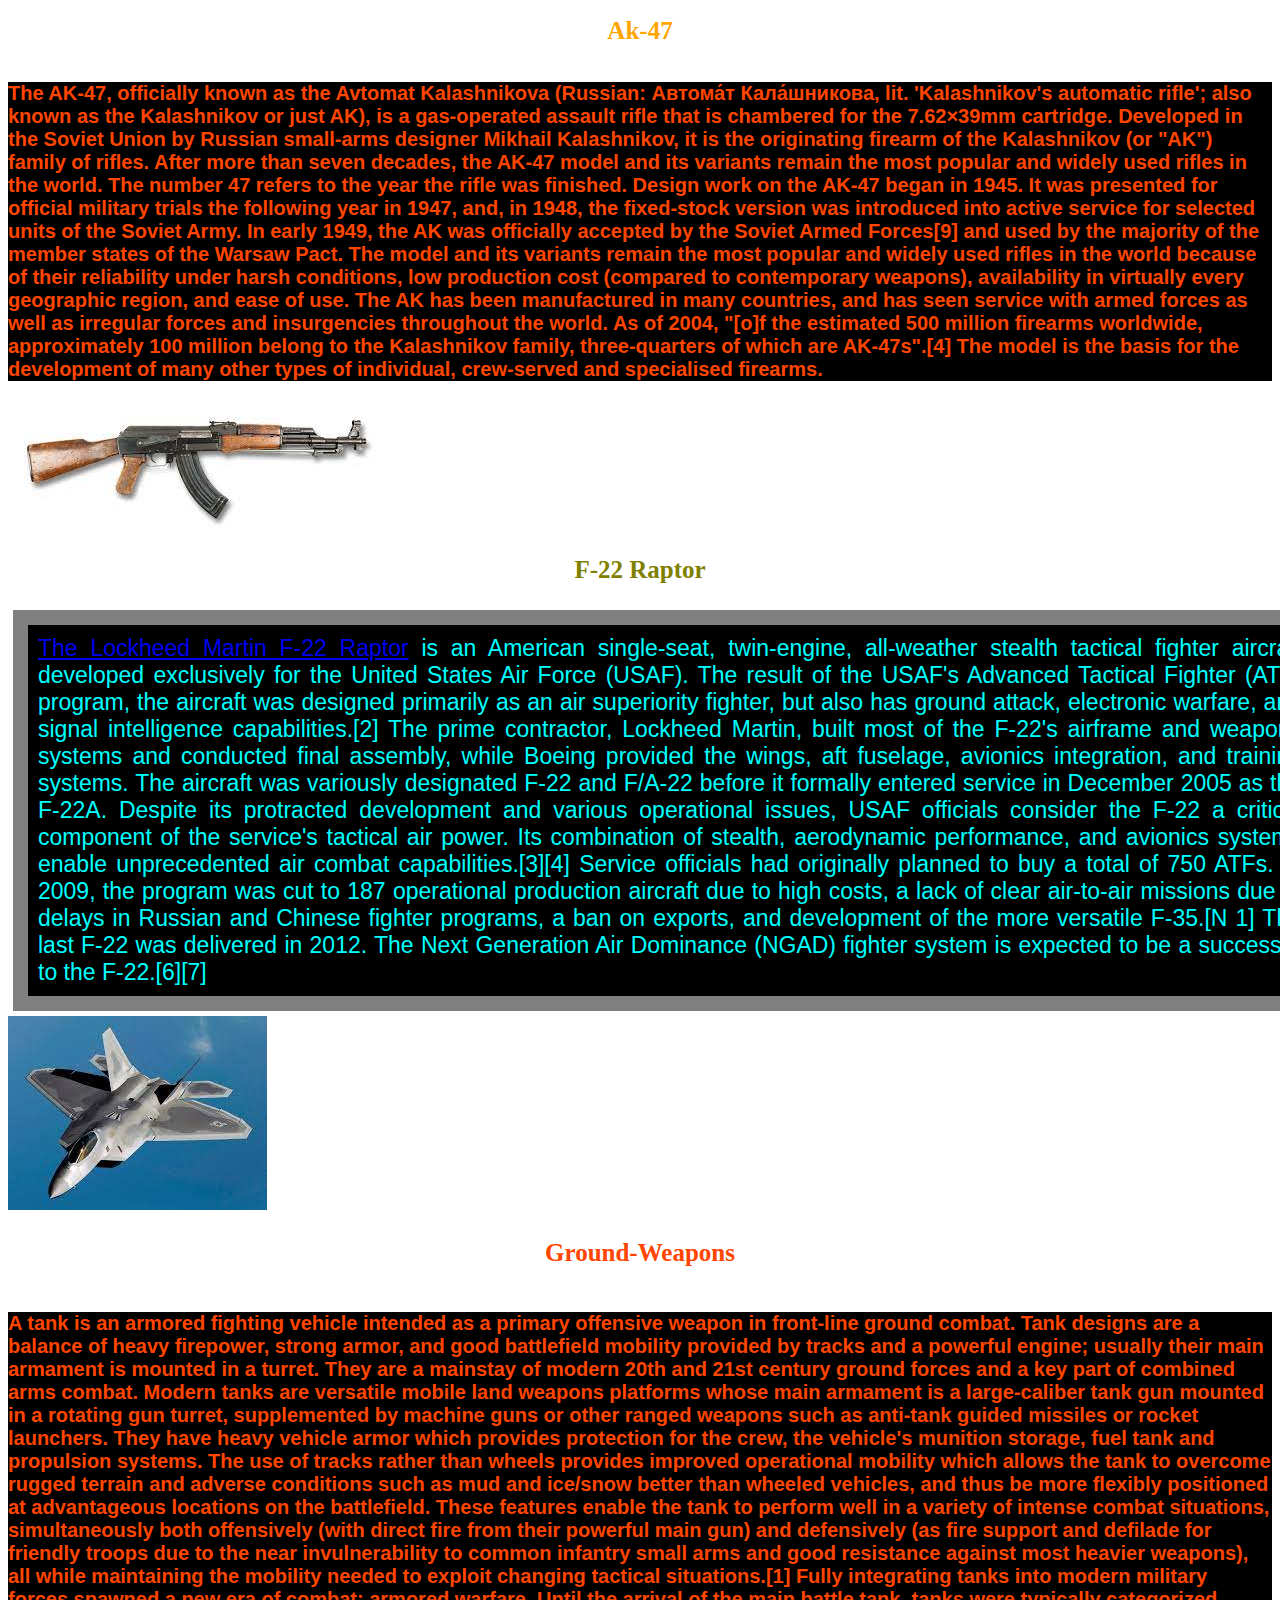
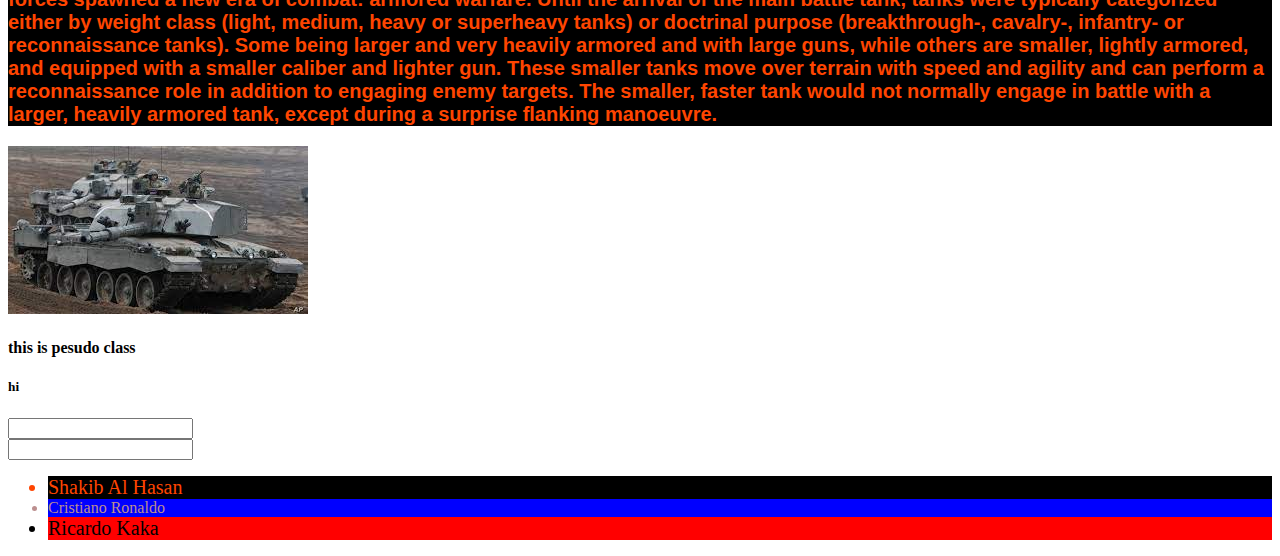
<file: index.html>
<!DOCTYPE html>
<html lang="en">
<head>
    <meta charset="UTF-8">
    <meta http-equiv="X-UA-Compatible" content="IE=edge">
    <meta name="viewport" content="width=device-width, initial-scale=1.0">
    <title>Special docs about weapons</title>
</head>
<body>
    <link rel="stylesheet" href="style.css">
    <h1> Ak-47 </h1>
    
    <p class="Weapons">

        The AK-47, officially known as the Avtomat Kalashnikova (Russian: Автома́т Кала́шникова, lit. 'Kalashnikov's automatic rifle'; also known as the Kalashnikov or just AK), is a gas-operated assault rifle that is chambered for the 7.62×39mm cartridge. Developed in the Soviet Union by Russian small-arms designer Mikhail Kalashnikov, it is the originating firearm of the Kalashnikov (or "AK") family of rifles. After more than seven decades, the AK-47 model and its variants remain the most popular and widely used rifles in the world.

        The number 47 refers to the year the rifle was finished. Design work on the AK-47 began in 1945. It was presented for official military trials the following year in 1947, and, in 1948, the fixed-stock version was introduced into active service for selected units of the Soviet Army. In early 1949, the AK was officially accepted by the Soviet Armed Forces[9] and used by the majority of the member states of the Warsaw Pact.
        
        The model and its variants remain the most popular and widely used rifles in the world because of their reliability under harsh conditions, low production cost (compared to contemporary weapons), availability in virtually every geographic region, and ease of use. The AK has been manufactured in many countries, and has seen service with armed forces as well as irregular forces and insurgencies throughout the world. As of 2004, "[o]f the estimated 500 million firearms worldwide, approximately 100 million belong to the Kalashnikov family, three-quarters of which are AK-47s".[4] The model is the basis for the development of many other types of individual, crew-served and specialised firearms.
      




    </p>
    <img src="[data-uri]">
    
    
    
    <h2>F-22 Raptor</h2>
    <p class="Fighter_jet" >

       <a href="https://en.wikipedia.org/wiki/Lockheed_Martin_F-22_Raptor">The Lockheed Martin F-22 Raptor</a> is an American single-seat, twin-engine, all-weather stealth tactical fighter aircraft developed exclusively for the United States Air Force (USAF). The result of the USAF's Advanced Tactical Fighter (ATF) program, the aircraft was designed primarily as an air superiority fighter, but also has ground attack, electronic warfare, and signal intelligence capabilities.[2] The prime contractor, Lockheed Martin, built most of the F-22's airframe and weapons systems and conducted final assembly, while Boeing provided the wings, aft fuselage, avionics integration, and training systems.

     The aircraft was variously designated F-22 and F/A-22 before it formally entered service in December 2005 as the F-22A. Despite its protracted development and various operational issues, USAF officials consider the F-22 a critical component of the service's tactical air power. Its combination of stealth, aerodynamic performance, and avionics systems enable unprecedented air combat capabilities.[3][4]

     Service officials had originally planned to buy a total of 750 ATFs. In 2009, the program was cut to 187 operational production aircraft due to high costs, a lack of clear air-to-air missions due to delays in Russian and Chinese fighter programs, a ban on exports, and development of the more versatile F-35.[N 1] The last F-22 was delivered in 2012. The Next Generation Air Dominance (NGAD) fighter system is expected to be a successor to the F-22.[6][7]






    </p>
    <img src="[data-uri]">
    <h3>Ground-Weapons</h3>
    <p>

        A tank is an armored fighting vehicle intended as a primary offensive weapon in front-line ground combat. Tank designs are a balance of heavy firepower, strong armor, and good battlefield mobility provided by tracks and a powerful engine; usually their main armament is mounted in a turret. They are a mainstay of modern 20th and 21st century ground forces and a key part of combined arms combat.


        Modern tanks are versatile mobile land weapons platforms whose main armament is a large-caliber tank gun mounted in a rotating gun turret, supplemented by machine guns or other ranged weapons such as anti-tank guided missiles or rocket launchers. They have heavy vehicle armor which provides protection for the crew, the vehicle's munition storage, fuel tank and propulsion systems. The use of tracks rather than wheels provides improved operational mobility which allows the tank to overcome rugged terrain and adverse conditions such as mud and ice/snow better than wheeled vehicles, and thus be more flexibly positioned at advantageous locations on the battlefield. These features enable the tank to perform well in a variety of intense combat situations, simultaneously both offensively (with direct fire from their powerful main gun) and defensively (as fire support and defilade for friendly troops due to the near invulnerability to common infantry small arms and good resistance against most heavier weapons), all while maintaining the mobility needed to exploit changing tactical situations.[1] Fully integrating tanks into modern military forces spawned a new era of combat: armored warfare.

        Until the arrival of the main battle tank, tanks were typically categorized either by weight class (light, medium, heavy or superheavy tanks) or doctrinal purpose (breakthrough-, cavalry-, infantry- or reconnaissance tanks). Some being larger and very heavily armored and with large guns, while others are smaller, lightly armored, and equipped with a smaller caliber and lighter gun. These smaller tanks move over terrain with speed and agility and can perform a reconnaissance role in addition to engaging enemy targets. The smaller, faster tank would not normally engage in battle with a larger, heavily armored tank, except during a surprise flanking manoeuvre.

    </p>
    
    <img src="[data-uri]" >
    <h4 class="effect" >this is pesudo class</h4>
    <h5>hi</h5>
    <input name="email" type="text">
    <br>
    <input name="password" type="text"> 
    <ul>
        <li>Shakib Al Hasan</li>
        <li>Cristiano Ronaldo</li>

        <li>Ricardo Kaka</li> 



    </ul>
    


</body>
</html>
</file>
<file: style.css>
p{ 
    color:orangered;
    background-color:black;
    font-size: 20px;
    height: 100%;
    font-family:sans-serif;
    font-weight: 700;
    width: 100%;
    float: left;



}
.Fighter_jet{

         color: cyan;
         background-color: black;
         font-size: 23px; 
         font-family: sans-serif;
         font-weight: 500;                                             
         height: 100%;
         border: 15px solid gray;  
         padding: 10px;
         margin: 5px;
         width: 100%;
         text-align: justify;
         float: left;
}    
h1{
    text-align: center;
    color: orange;
    font-size: 25px; 
 
}
h2{

    text-align: center;
    color:olive;
    font-size: 25px;
}
h3{
    text-align: center;
    color: orangered;
    font-size: 25px;
}
img{
    height: 100%;


}
.effect:hover{
      
      color: indianred;
      font-size: 40px;
      background-color: lawngreen;  
  

}
input:focus{
   font-size: 20px;
   color: limegreen;
   background-color: mistyrose;
   font-weight: 700;
}
li:first-child{
    color: orangered;
    background-color: black;
    font-size: 20px;

}
li:last-child{
   color: black;
   background-color:red ;
   font-size: 20px; 

}
li:nth-child(2n){
   color: rosybrown;
   background-color: blue; 


}
a:visited{
   color: red;

}
</file>
